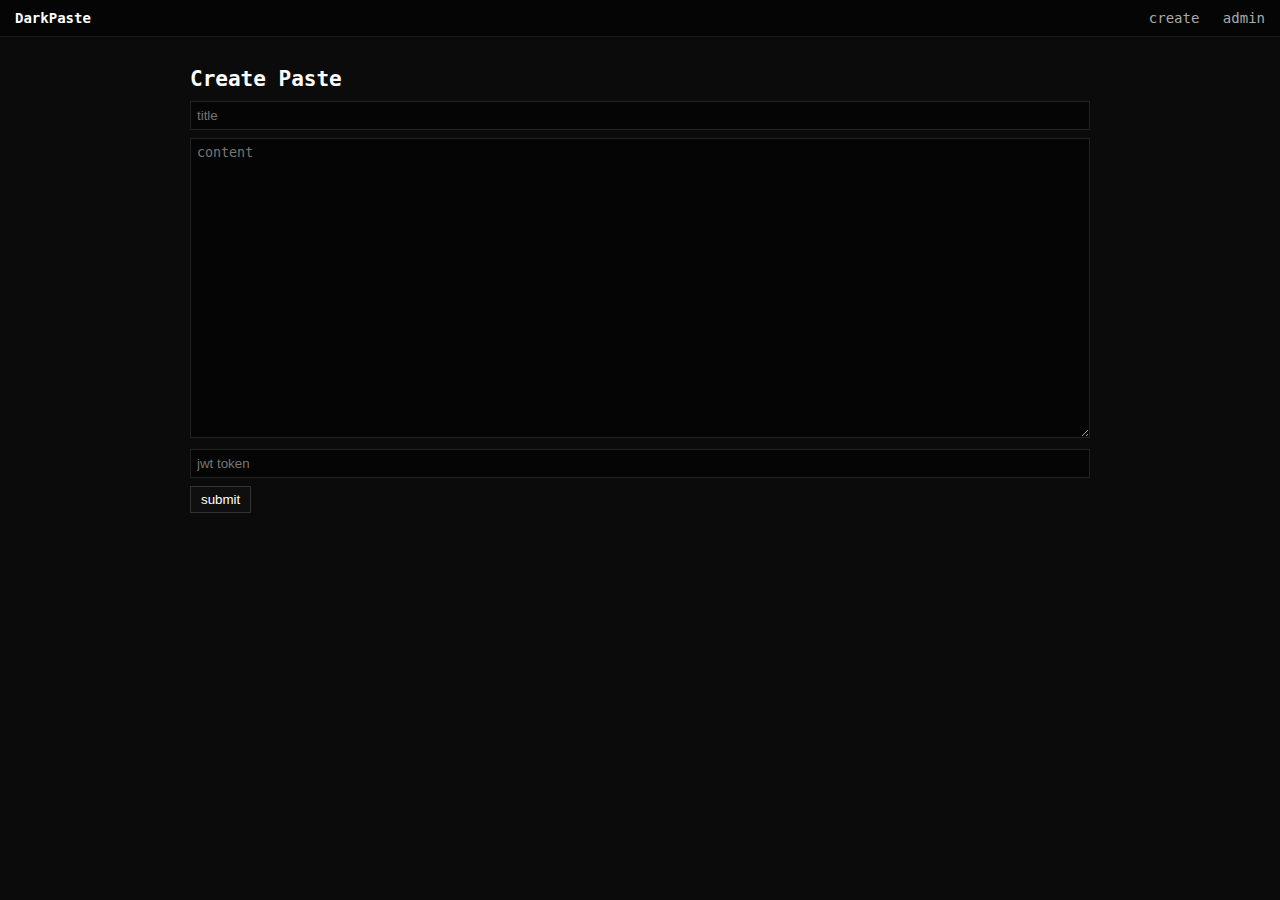
<file: index.html>
<!DOCTYPE html>
<html>
<head>
  <title>DarkPaste</title>
  <link rel="stylesheet" href="style.css">
</head>
<body>
<div class="topbar">
  <span class="logo">DarkPaste</span>
  <div class="links">
    <a href="index.html">create</a>
    <a href="admin.html">admin</a>
  </div>
</div>

<div class="container">
  <h2>Create Paste</h2>
  <input id="title" placeholder="title">
  <textarea id="content" placeholder="content"></textarea>
  <input id="token" placeholder="jwt token">
  <button onclick="post()">submit</button>
  <p id="msg"></p>
</div>

<script>
async function post(){
  const r = await fetch("https://pastebknd-production.up.railway.app",{
    method:"POST",
    headers:{
      "Content-Type":"application/json",
      "Authorization":token.value
    },
    body:JSON.stringify({title:title.value,content:content.value})
  });
  const d = await r.json();
  msg.innerText = d.error || "posted";
}
</script>
</body>
</html>
</file>
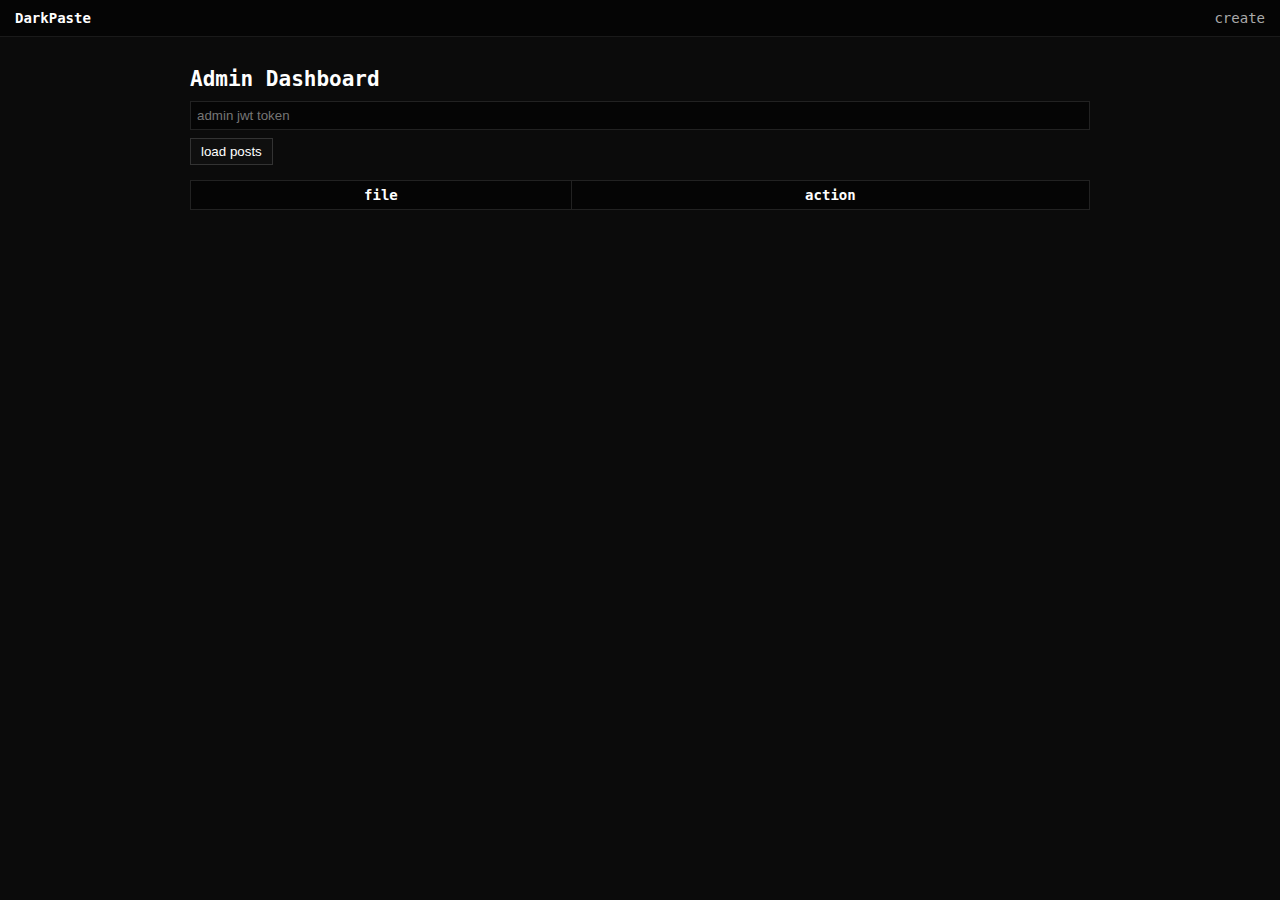
<file: admin.html>
<!DOCTYPE html>
<html>
<head>
  <title>Admin Panel</title>
  <link rel="stylesheet" href="style.css">
</head>
<body>
<div class="topbar">
  <span class="logo">DarkPaste</span>
  <div class="links">
    <a href="index.html">create</a>
  </div>
</div>

<div class="container">
  <h2>Admin Dashboard</h2>
  <input id="token" placeholder="admin jwt token">
  <button onclick="load()">load posts</button>

  <table>
    <thead>
      <tr><th>file</th><th>action</th></tr>
    </thead>
    <tbody id="rows"></tbody>
  </table>
</div>

<script>
async function load(){
  const r = await fetch("http://localhost:3000/api/admin/posts",{
    headers:{Authorization:token.value}
  });
  const d = await r.json();
  rows.innerHTML="";
  d.forEach(f=>{
    const tr=document.createElement("tr");
    tr.innerHTML=`<td>${f}</td><td><button onclick="del('${f.replace('.json','')}')">delete</button></td>`;
    rows.appendChild(tr);
  });
}
async function del(id){
  await fetch("http://localhost:3000/api/admin/post/"+id,{
    method:"DELETE",
    headers:{Authorization:token.value}
  });
  load();
}
</script>
</body>
</html>
</file>
<file: style.css>
*{box-sizing:border-box}
body{
  margin:0;
  background:#0b0b0b;
  color:#cfcfcf;
  font-family:monospace;
  font-size:14px;
}
.topbar{
  background:#050505;
  border-bottom:1px solid #1a1a1a;
  padding:10px 15px;
  display:flex;
  justify-content:space-between;
}
.logo{color:#fff;font-weight:bold}
.links a{
  color:#aaa;
  margin-left:15px;
  text-decoration:none;
}
.links a:hover{color:#fff}
.container{
  width:900px;
  margin:30px auto;
}
h2{
  margin-bottom:10px;
  color:#fff;
}
input,textarea{
  width:100%;
  background:#050505;
  border:1px solid #222;
  color:#ccc;
  padding:6px;
  margin-bottom:8px;
}
textarea{
  height:300px;
}
button{
  background:#0f0f0f;
  border:1px solid #333;
  color:#fff;
  padding:5px 10px;
  cursor:pointer;
}
button:hover{background:#1a1a1a}
table{
  width:100%;
  border-collapse:collapse;
  margin-top:15px;
}
th,td{
  border:1px solid #222;
  padding:6px;
}
th{
  background:#050505;
  color:#fff;
}
</file>
